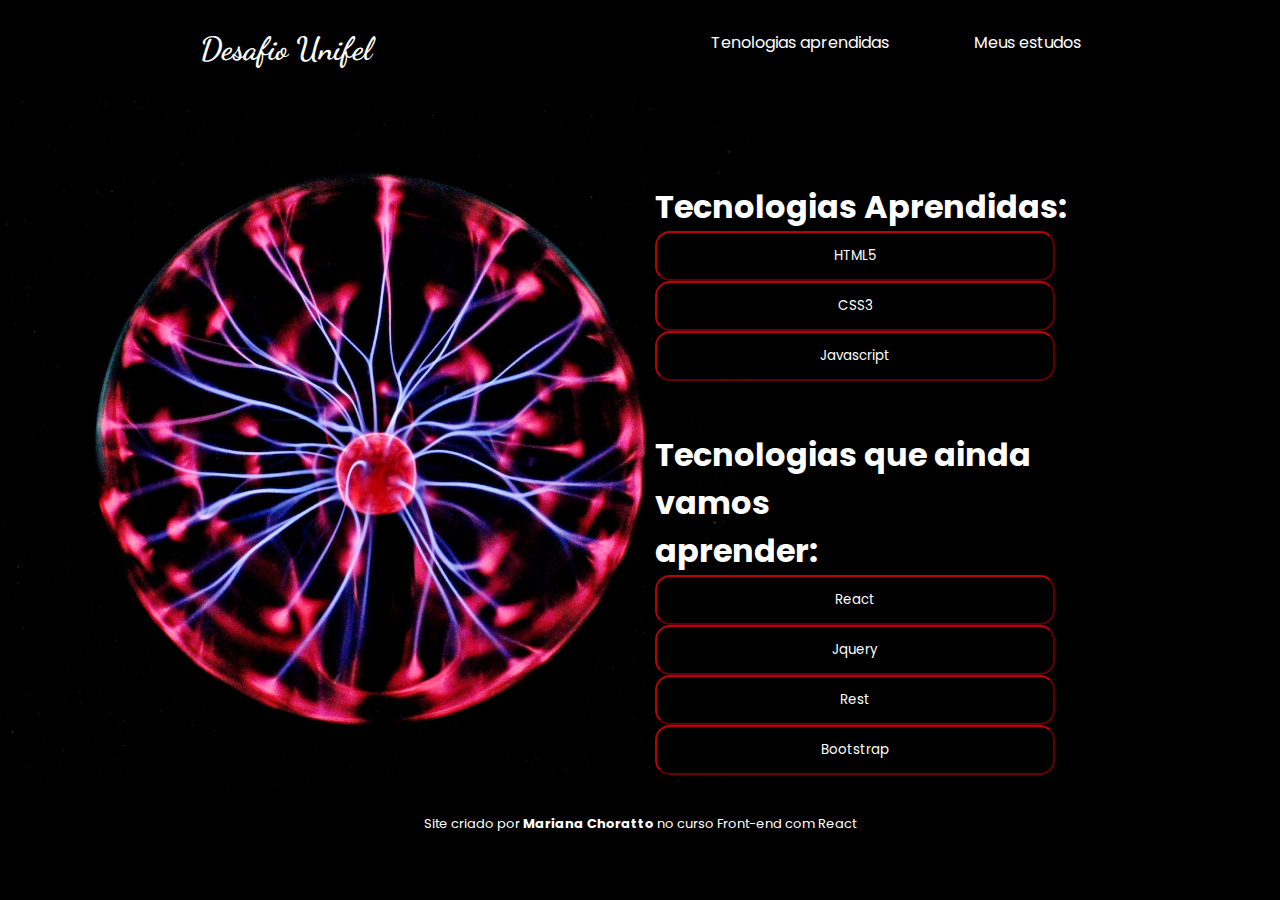
<file: index.html>
<!DOCTYPE html>
<html lang="pt-br">
<head>
    <meta charset="UTF-8">
    <meta name="viewport" content="width=device-width, initial-scale=1.0">
    <title>Desafio de Natal Unifel</title>
    <link rel="stylesheet" href="style-geral.css">
    <link rel="stylesheet" href="style-main.css">
    <!-- Fontes -->
    <link rel="preconnect" href="https://fonts.googleapis.com">
    <link rel="preconnect" href="https://fonts.gstatic.com" crossorigin>
    <link href="https://fonts.googleapis.com/css2?family=Poppins:wght@300;500;900&family=Dancing+Script:wght@600;700&display=swap" rel="stylesheet">
    <!-- Favicon -->
    <link rel="icon" type="image/png" sizes="16x16" href="images/favicon-32x32.png">
    <link rel="manifest" href="/site.webmanifest">
</head>
<body>
    <header>
        <div id="cabecalho"><h1>Desafio Unifel</h1></div>
        <div id="content">
            <div><a href="./index.html">Tenologias aprendidas</a></div>
            <div><a href="./meus-estudos.html">Meus estudos</a></div>
        </div>
    </header>
    <main>
        <figure id="first-content">
            <img src="images/bola-de-plasma.jpg" alt="bola-de-plasma">
        </figure>
        <div id="second-content">
            <nav id="nav-1">
                <h1>Tecnologias Aprendidas:</h1>
                <ul>
                    <li><a href="https://developer.mozilla.org/pt-BR/docs/Web/HTML/Element" target="_blank" rel="external"><button>HTML5</button></a></li>

                    
                    <li><a href="https://developer.mozilla.org/pt-BR/docs/Web/CSS" target="_blank" rel="external"><button>CSS3</button></a></li>

                    <li><a href="https://developer.mozilla.org/pt-BR/docs/Web/JavaScript" target="_blank" rel="external"><button>Javascript</button></a></li>
                </ul>
            </nav>
            <nav id="nav-2">
                <h1>Tecnologias que ainda vamos <br>aprender:</h1>
                <ul>
                    <li><a href="https://pt-br.react.dev/blog/2023/03/16/introducing-react-dev" target="_blank" rel="external"><button>React</button></buttonReact></a></li>

                    <li><a href="https://api.jquery.com/" target="_blank" rel="external"><button>Jquery</button></a></li>

                    <li><a href="https://dev.delivery/documentacao-api-rest/" target="_blank" rel="external"><button>Rest</button></a></li>

                    <li><a href="https://getbootstrap.com.br/docs/4.1/getting-started/introduction/" target="_blank" rel="external"><button>Bootstrap</button></a></li>
                </ul>
            </nav>
        </div>
    </main>
    <footer>
        <p>Site criado por <strong>Mariana Choratto</strong> no curso Front-end com React</p>
    </footer>
</body>
</html>
</file>
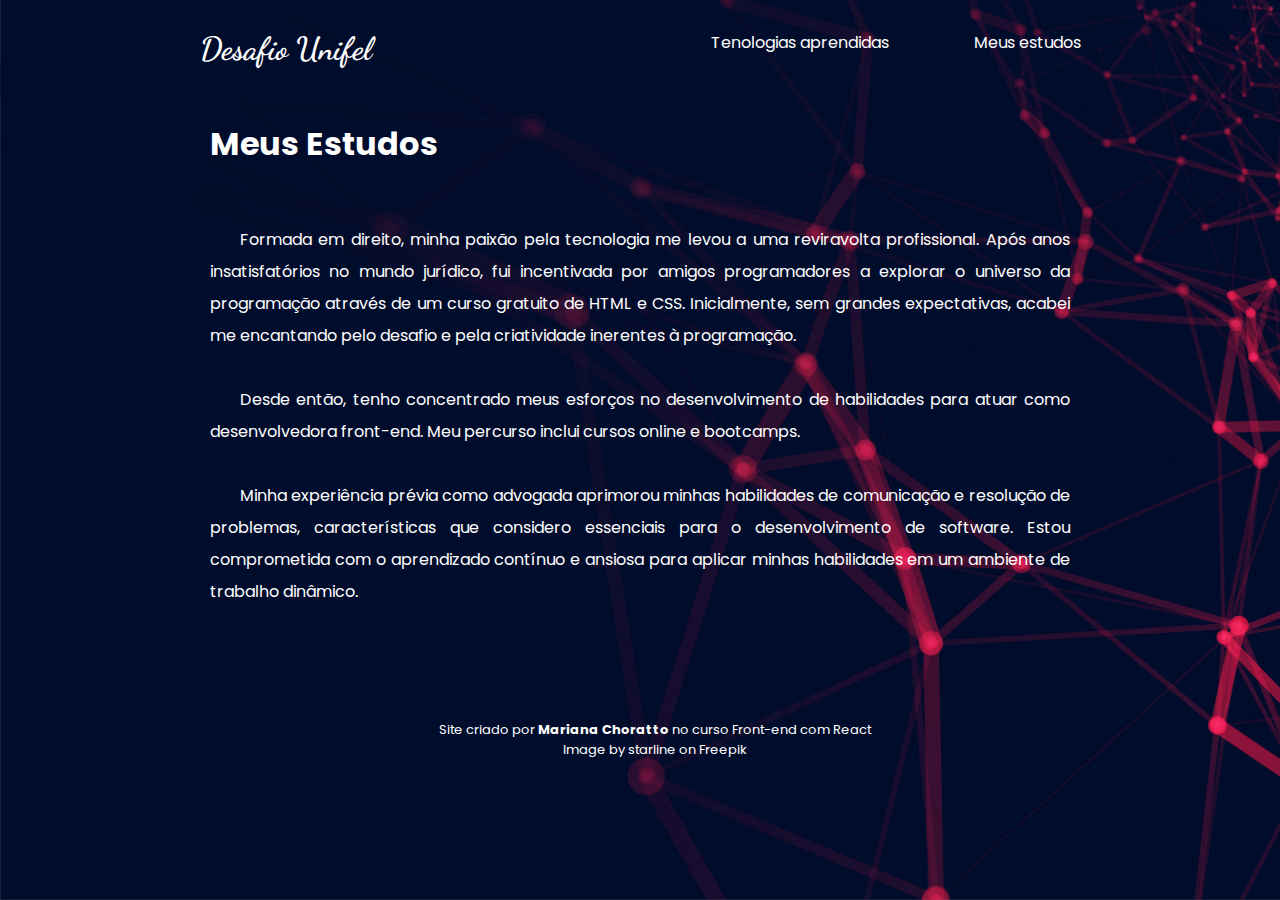
<file: meus-estudos.html>
<!DOCTYPE html>
<html lang="pt-br">
<head>
    <meta charset="UTF-8">
    <meta name="viewport" content="width=device-width, initial-scale=1.0">
    <title>Desafio de Natal Unifel</title>
    <!-- Favicon -->
    <link rel="icon" type="image/png" sizes="16x16" href="images/favicon-32x32.png">
    <link rel="manifest" href="/site.webmanifest">
    <!-- CSS -->
    <link rel="stylesheet" href="style-geral.css">
    <link rel="stylesheet" href="style-meus-estudos.css">
    <!-- Fonte -->
    <link rel="preconnect" href="https://fonts.googleapis.com">
    <link rel="preconnect" href="https://fonts.gstatic.com" crossorigin>
    <link href="https://fonts.googleapis.com/css2?family=Poppins:wght@300;500;900&family=Dancing+Script:wght@600;700&display=swap" rel="stylesheet">
</head>
<body>
    <header>
        <div id="cabecalho"><h1>Desafio Unifel</h1></div>
        <div id="content">
            <div><a href="./index.html">Tenologias aprendidas</a></div>
            <div><a href="./meus-estudos.html">Meus estudos</a></div>
        </div>
    </header>

    <main>
        <article>
            <h1>Meus Estudos</h1>
            <br>
            <br>
            <p>Formada em direito, minha paixão pela tecnologia me levou
                a uma reviravolta profissional. Após anos insatisfatórios no
                mundo jurídico, fui incentivada por amigos programadores a
                explorar o universo da programação através de um curso
                gratuito de HTML e CSS. Inicialmente, sem grandes
                expectativas, acabei me encantando pelo desafio e pela
                criatividade inerentes à programação.</p> <br>
            <p>Desde então, tenho concentrado meus esforços no
                desenvolvimento de habilidades para atuar como
                desenvolvedora front-end. Meu percurso inclui cursos
                online e bootcamps.</p><br>
            <p>Minha experiência prévia como advogada aprimorou
                minhas habilidades de comunicação e resolução de
                problemas, características que considero essenciais para o
                desenvolvimento de software. Estou comprometida com o
                aprendizado contínuo e ansiosa para aplicar minhas
                habilidades em um ambiente de trabalho dinâmico.</p><br>
        </article>
    </main>

    <footer>
        <p>Site criado por <strong>Mariana Choratto</strong> no curso Front-end com React</p>
        <p><a href="https://www.freepik.com/free-vector/low-poly-network-mesh-connection-design_12071161.htm#query=website%20background&position=9&from_view=keyword&track=ais&uuid=7be53af1-0146-4427-9d5c-37e2e1d135d2">Image by starline</a> on Freepik</p>
    </footer>
</body>
</html>
</file>
<file: style-geral.css>
*{
    margin: 0;
    padding: 0;
    box-sizing: border-box;
    color: rgb(255, 255, 255);
    font-family: 'Poppins', sans-serif;
}

header{
    display: flex;
    flex-direction: row;
    justify-content: space-around;
    padding: 30px;
    /* border-bottom: 2px solid grey;
    border-radius: 15px; */
}

header>div>h1{
    font-family: 'Dancing Script', cursive;
    font-weight: 700;
    
}

#content{
    display: flex;
    flex-direction: row;
    justify-content: center;
    gap: 85px;
}

#content>div>a{
    text-decoration: none;
}

#content>div>a:hover{
    color: #B80108;
}

main{
    display: flex;
    flex-direction: row;
    justify-content: center;
    gap: 15px;
}


footer{
    text-align: center;
    padding: 10px;
    margin: 10px 0px;
    font-size: small;
}
</file>
<file: style-main.css>
body{
    background-color: rgb(0, 0, 0);
}

#first-content{
    width: 50%;
}

#first-content > img{
    width: 750px;
    object-fit: contain;
}

#second-content{
    display: flex;
    flex-direction: column;
    gap: 50px;
    margin-top: 85px;
    margin-right: 10%;
}

li{
    list-style-type: none;
}

button{
    background-color: black;
    border-color: #B80108;
    border-radius: 15px;
    height: 50px;
    width: 400px;
}

button:active{
    color: #B80108;
    transform: scale(0.95);
}

#nav-1>ul>li>a>button:hover{
    background-color: rgb(26, 65, 87);
    color: white;
}
</file>
<file: style-meus-estudos.css>
body{
    background-image: url('images/background-mages.jpg');
    background-size: cover;
    background-attachment: fixed;
    width: 100vw;
    height: 100vh;
}

article{
    width: 75%;
    text-align: justify;
    line-height: 2rem;
    font-weight: 1rem;
    padding: 30px 50px 60px 50px;
}

p{
    text-indent: 30px;
}

footer>p>a{
    text-decoration: none;
}

footer>p>a:hover{
    text-decoration: underline;
}
</file>
